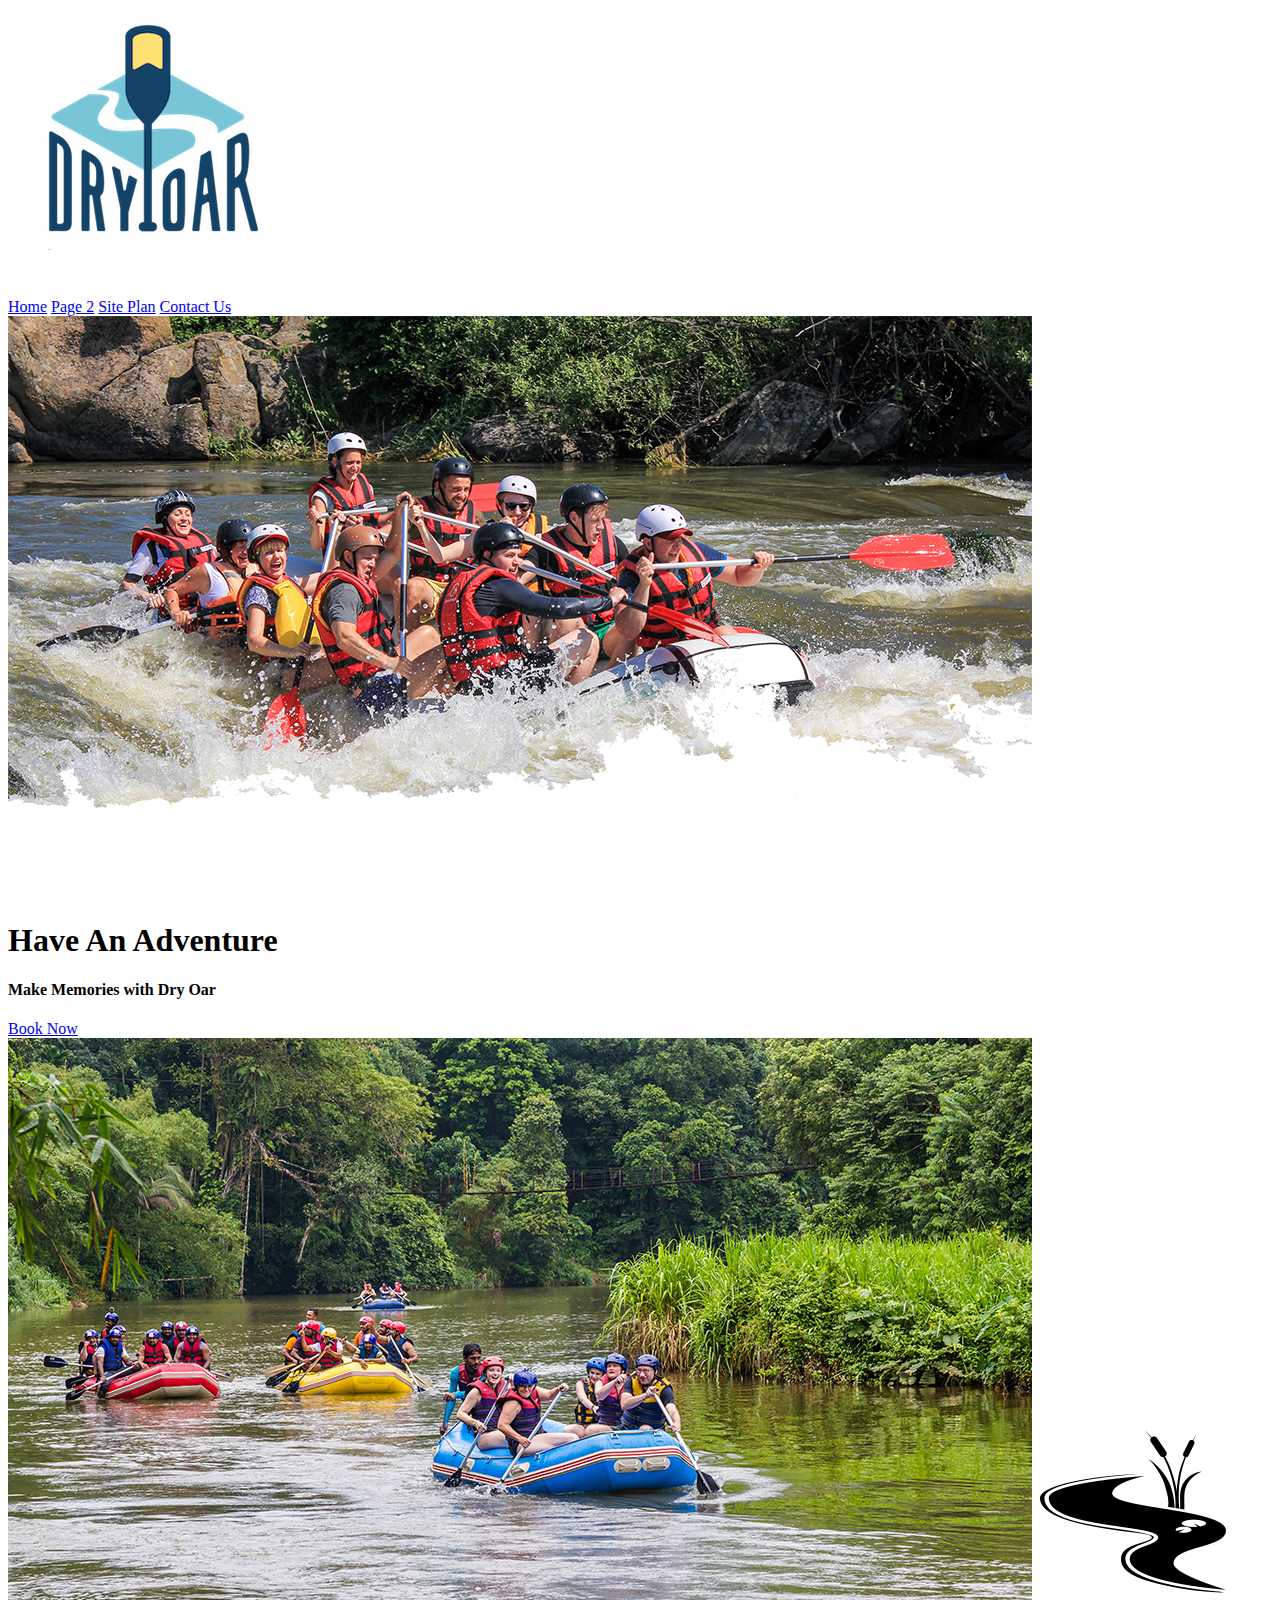
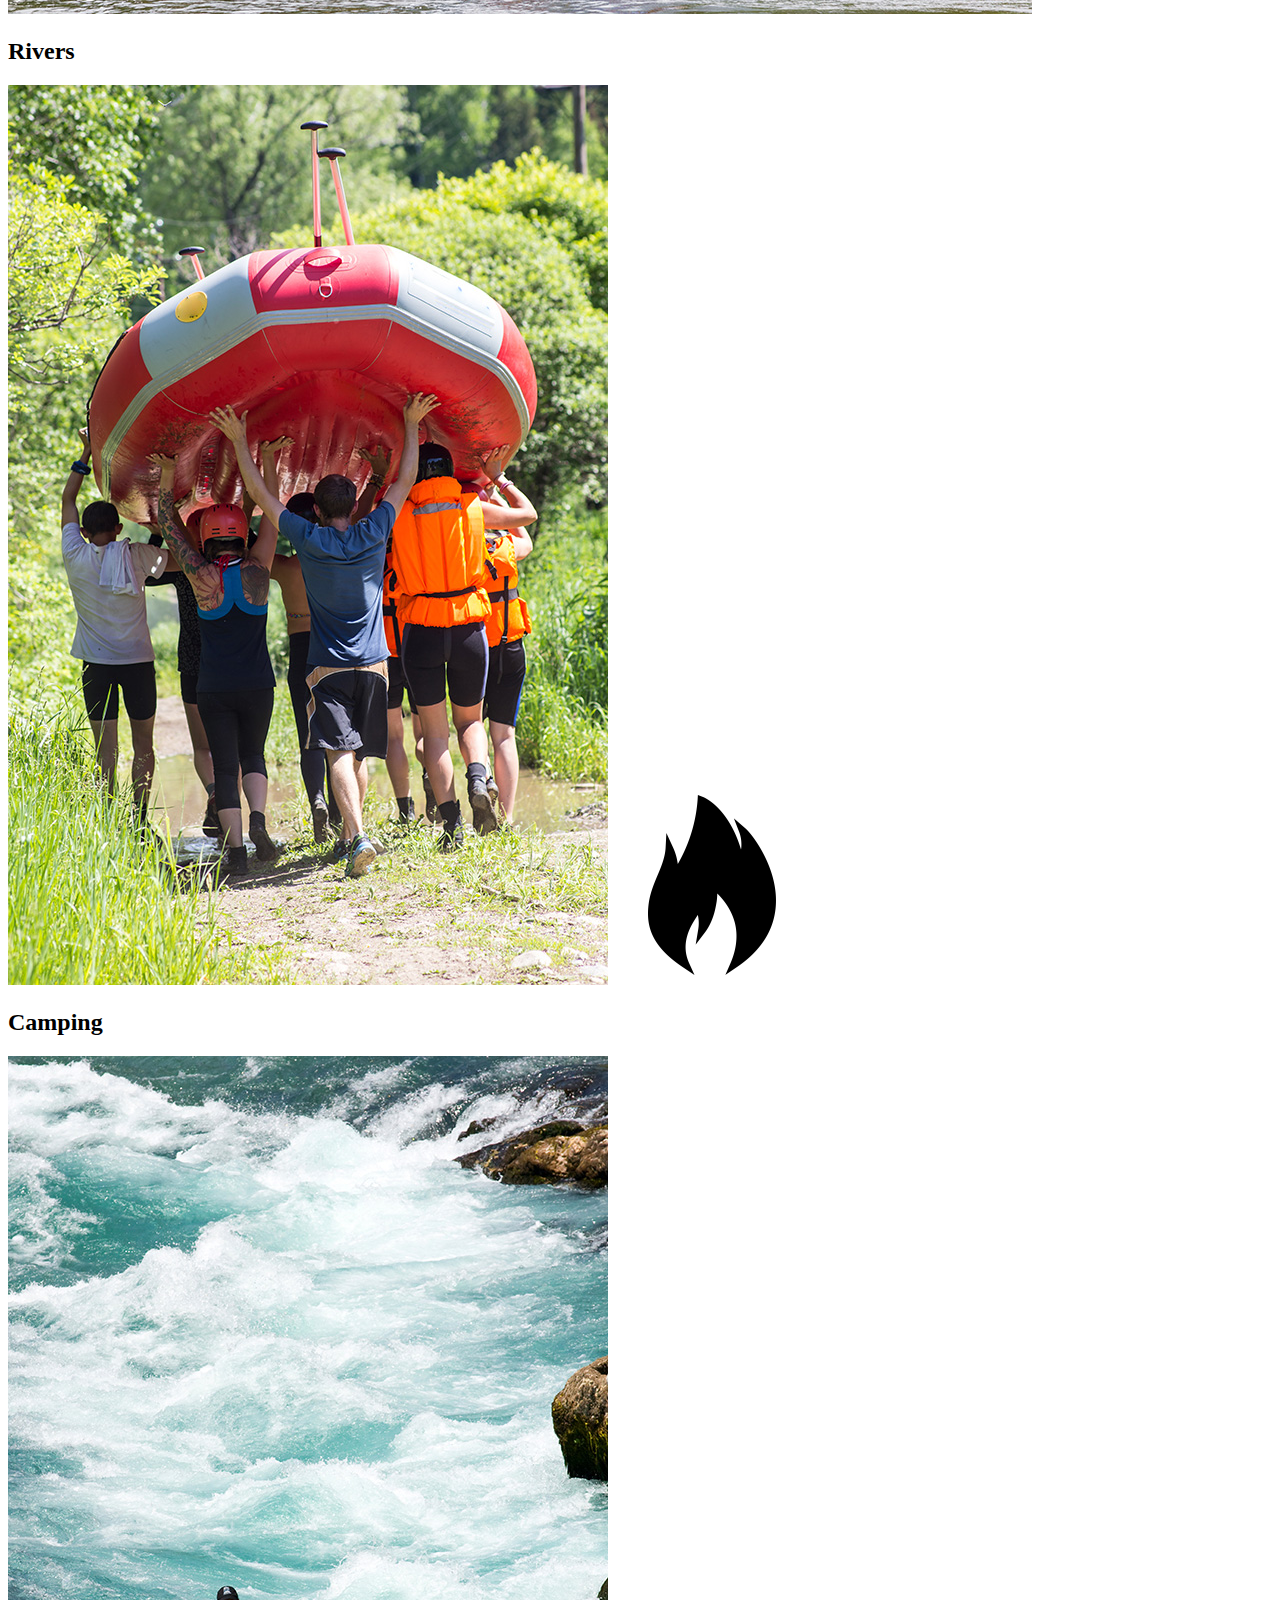
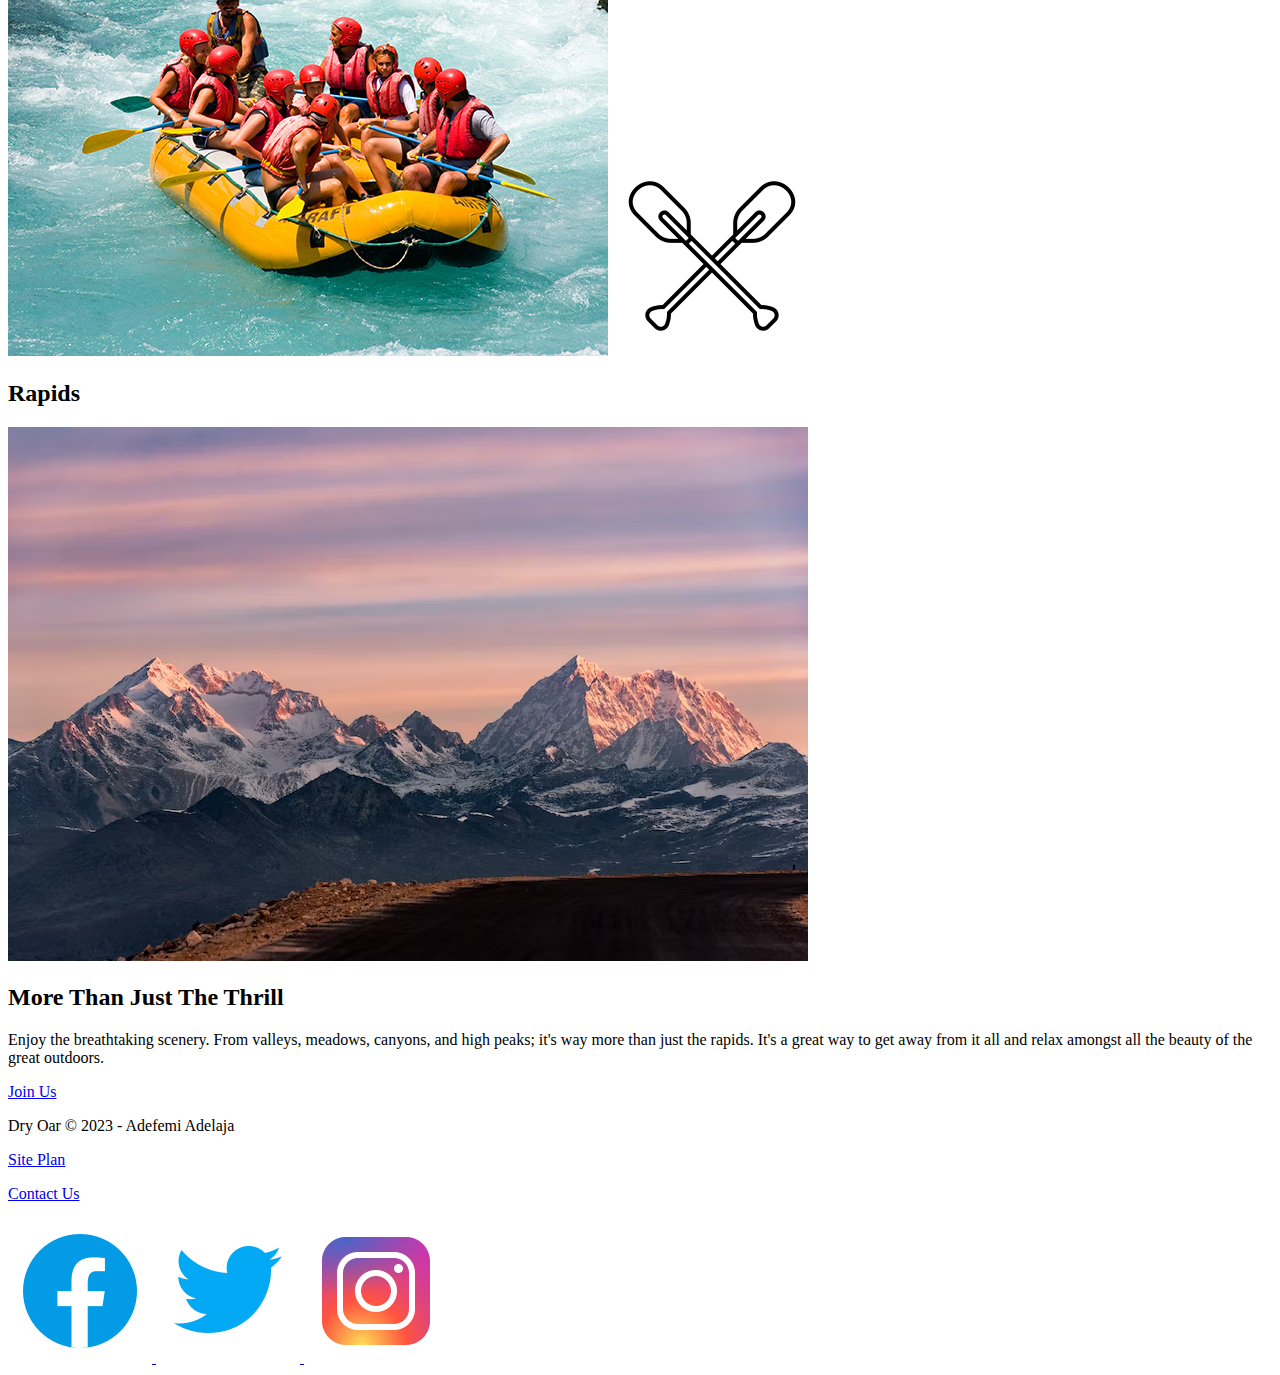
<file: WDD130/wwr/index.html>
<!DOCTYPE html>
<html lang="en">
<head>
    <meta charset="UTF-8">
    <meta http-equiv="X-UA-Compatible" content="IE=edge">
    <meta name="viewport" content="width=device-width, initial-scale=1.0">
    <title>Whitewater Rafting Vacations | Dry Oar Boating | Home</title>
</head>
<body>
    <header>
        <a id="logo_link" href="index.html">
            <img class="logo" src="images/logo.png" alt="Dry Oar Logo" />
          </a>
        <nav>
            <a href="index.html">Home</a>
            <a href="#">Page 2</a>
            <a href="site-plan-rafting.html">Site Plan</a>
            <a href="contactus.html">Contact Us</a>
        </nav>
    </header>
    <div id="hero">
        <div id="hero-box">
            <img id="hero-img" src="images/hero.png" alt="People enjoying white water rafting">
        </div>
        <section id="hero-msg">
            <h1 class="home-title">Have An Adventure</h1>
            <h4>Make Memories with Dry Oar</h4>
            <div class='button-box'>
                <a class='book' href="contactus.html">Book Now</a>
            </div>
        </section>
    </div>
    <main class="home-grid">
        <section class="rivers-card">
            <img class="card-img" src="images/rivers.jpeg" alt="river in forest">
            <img class="icon" src="images/river_icon.jpeg" alt="river icon">
            <h2>Rivers</h2>
        </section>
        <section class="camping-card">
            <img class="card-img" src="images/camping.jpeg" alt="tent in mountains">
            <img class="icon" src="images/fire_icon.png" alt="fire icon">
            <h2>Camping</h2>
        </section>
        <section class="rapids-card">
            <img class="card-img" src="images/rapids.jpeg" alt="rafting boat">
            <img class="icon" src="images/oars.png" alt="oars icon">
            <h2>Rapids</h2>
        </section>
        <img class="mountains" src="images/mountains.avif" alt="Misty mountains">
        <section class="msg">
            <h2>More Than Just The Thrill</h2>
            <p>Enjoy the breathtaking scenery. From valleys, meadows, canyons, and high peaks;  it's way more than just the rapids. It's a great way to get away from it all and relax amongst all the beauty of the great outdoors.</p>
            <a class='join' href="rivers.html">Join Us</a>
        </section>
    </main>
    <footer>
        <p>Dry Oar &copy; 2023 - Adefemi Adelaja</p>
        <p><a href="site-plan-rafting.html">Site Plan</a></p>
        <p><a href="contactus.html">Contact Us</a></p>
        <div class="social">
            <a href="https://facebook.com">
                <img src="images/facebook.png" alt="fb icon">
            </a>
            <a href="https://twitter.com">
                <img src="images/twitter.png" alt="twitter icon">
            </a>
            <a href="https://instagram.com">
                <img src="images/instagram.png" alt="instagram icon">
            </a>
        </div>
    </footer>
</body>
</html>
</file>
